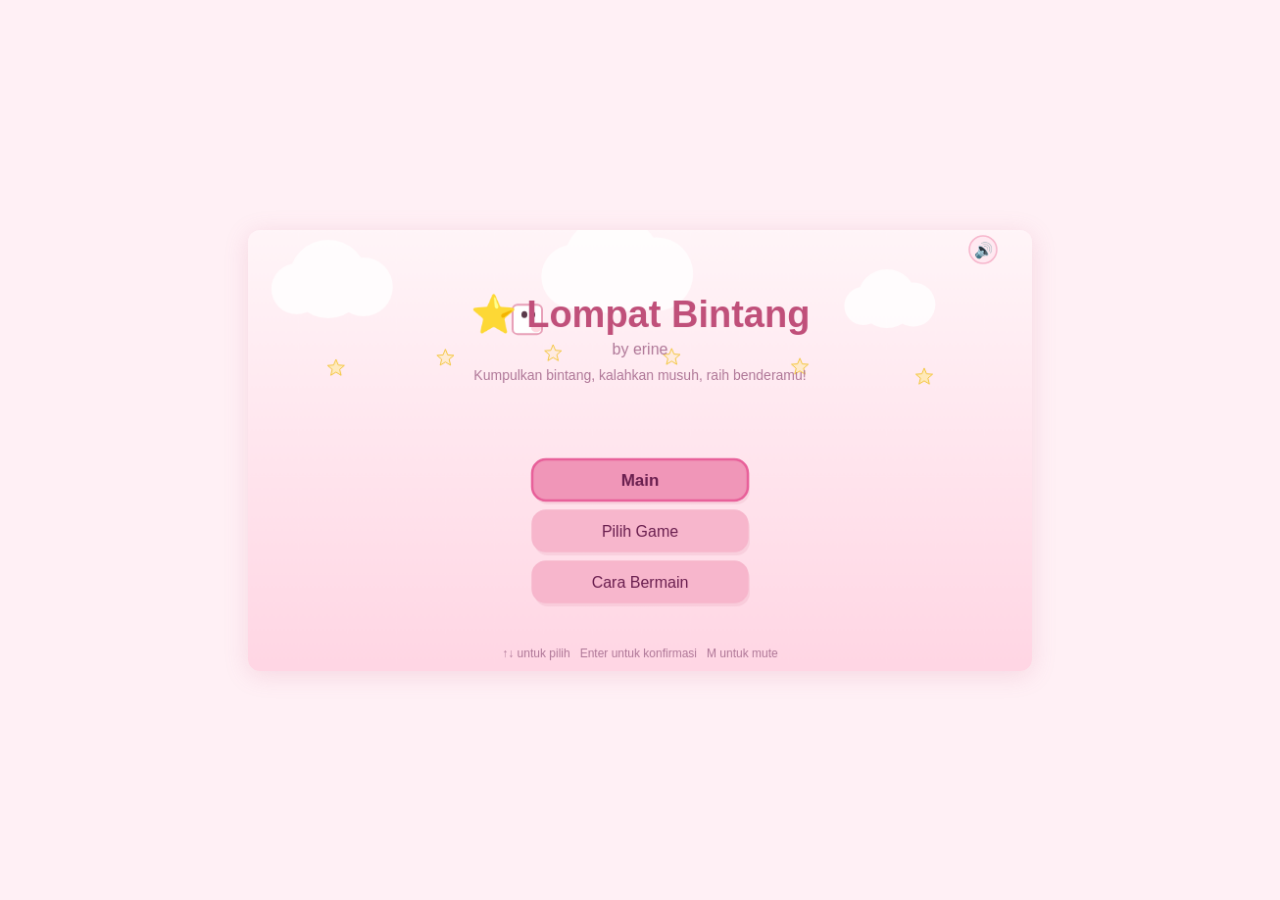
<file: index.html>
<!DOCTYPE html>
<html lang="id">
<head>
  <meta charset="UTF-8" />
  <meta name="viewport" content="width=device-width, initial-scale=1.0" />
  <title>Lompat Bintang by erine</title>
  <link rel="stylesheet" href="style.css" />
</head>
<body>
  <div id="wrapper">
    <canvas id="gameCanvas" width="800" height="450"></canvas>

    <!-- Tombol sentuh untuk layar HP (hanya tampil saat main platformer) -->
    <div id="touchControls" style="display:none">
      <button id="btnLeft"  class="touchBtn">◀</button>
      <button id="btnJump"  class="touchBtn jumpBtn">⬆ Lompat</button>
      <button id="btnRight" class="touchBtn">▶</button>
    </div>
  </div>

  <!-- Urutan muat: data dulu, lalu logika, lalu mini game, lalu menu, lalu entry point -->
  <script src="js/audio.js"></script>
  <script src="js/levels.js"></script>
  <script src="js/games.js"></script>
  <script src="js/game.js"></script>
  <script src="js/games/snake.js"></script>
  <script src="js/games/memory.js"></script>
  <script src="js/menu.js"></script>
  <script src="js/main.js"></script>
</body>
</html>
</file>
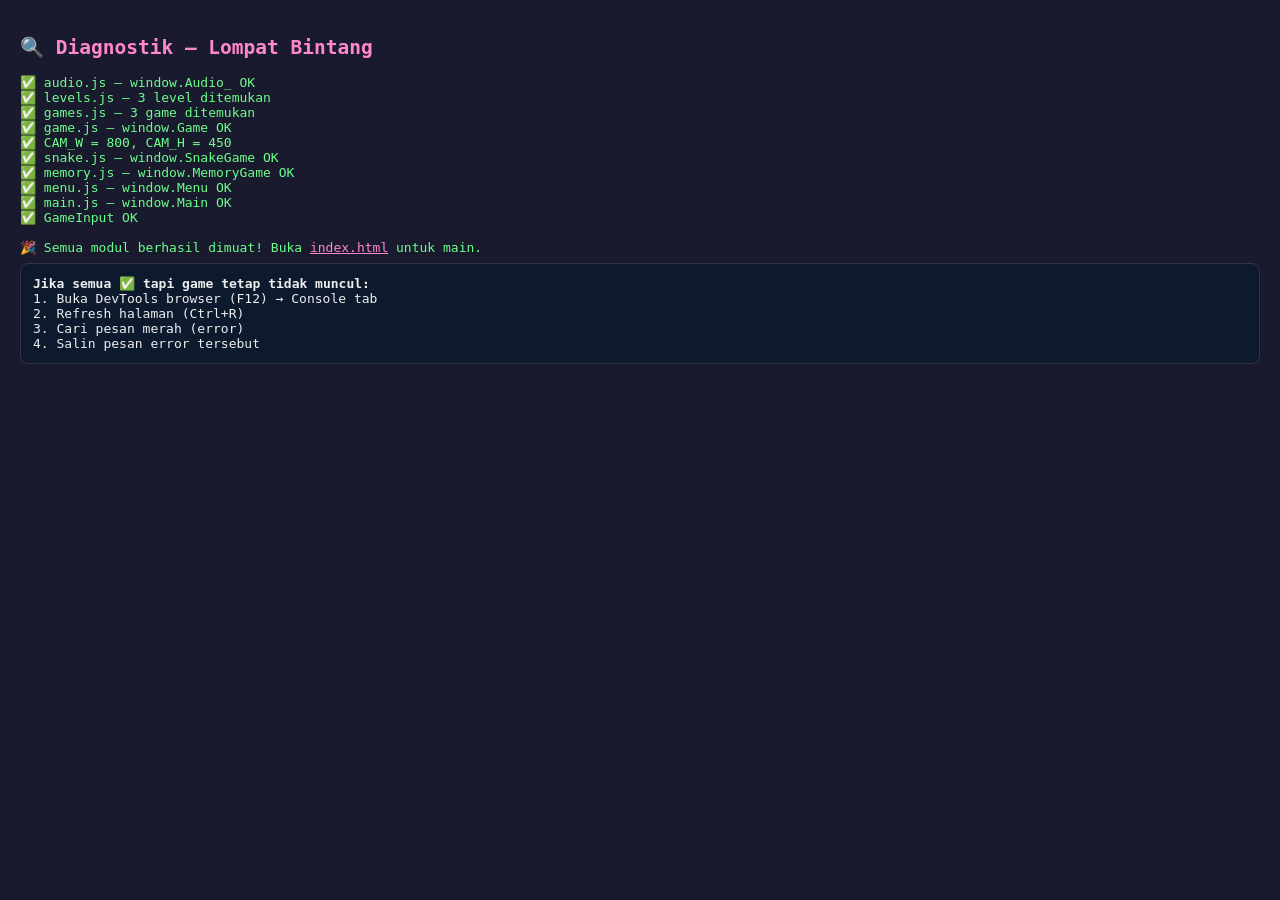
<file: debug.html>
<!DOCTYPE html>
<html lang="id">
<head>
  <meta charset="UTF-8" />
  <title>Debug Lompat Bintang</title>
  <style>
    body { font-family: monospace; background: #1a1a2e; color: #eee; padding: 20px; margin: 0; }
    .ok   { color: #6aff8a; }
    .err  { color: #ff6a6a; font-weight: bold; }
    .warn { color: #ffcc44; }
    h2    { color: #ff88cc; }
    pre   { background: #0d0d1a; padding: 12px; border-radius: 6px; overflow: auto; font-size: 13px; }
    .box  { background: #0d1a2e; border: 1px solid #334; padding: 12px; border-radius: 8px; margin: 8px 0; }
  </style>
</head>
<body>
<h2>🔍 Diagnostik — Lompat Bintang</h2>
<div id="log"></div>
<div class="box">
  <b>Jika semua ✅ tapi game tetap tidak muncul:</b><br>
  1. Buka DevTools browser (F12) → Console tab<br>
  2. Refresh halaman (Ctrl+R)<br>
  3. Cari pesan merah (error)<br>
  4. Salin pesan error tersebut
</div>

<!-- Elemen yang dibutuhkan modul -->
<canvas id="gameCanvas" width="800" height="450" style="display:none"></canvas>
<div id="wrapper" style="position:absolute;left:-9999px">
  <div id="touchControls">
    <button id="btnLeft"></button>
    <button id="btnJump"></button>
    <button id="btnRight"></button>
  </div>
</div>

<script>
  // Tangkap semua error global
  const errors = [];
  window.addEventListener('error', e => {
    errors.push({ msg: e.message, file: e.filename?.split('/').pop(), line: e.lineno });
    logErrors();
  });

  function log(cls, text) {
    const d = document.getElementById('log');
    d.innerHTML += `<div class="${cls}">${text}</div>`;
  }
  function logErrors() {
    if (errors.length === 0) return;
    log('err', '<br>⚠️ Error yang tertangkap:');
    errors.forEach(e => log('err', `  ❌ ${e.file} baris ${e.line}: ${e.msg}`));
  }
</script>

<script src="js/audio.js"></script>
<script>
  if (window.Audio_) log('ok','✅ audio.js — window.Audio_ OK');
  else log('err','❌ audio.js — window.Audio_ tidak ditemukan!');
</script>

<script src="js/levels.js"></script>
<script>
  if (window.LEVELS && window.LEVELS.length === 3) log('ok',`✅ levels.js — ${window.LEVELS.length} level ditemukan`);
  else log('err','❌ levels.js — window.LEVELS tidak ada / tidak 3 level!');
</script>

<script src="js/games.js"></script>
<script>
  if (window.GAME_LIST && window.GAME_LIST.length === 3) log('ok',`✅ games.js — ${window.GAME_LIST.length} game ditemukan`);
  else log('err','❌ games.js — window.GAME_LIST bermasalah');
</script>

<script src="js/game.js"></script>
<script>
  if (window.Game && typeof window.Game.initNewGame === 'function') log('ok','✅ game.js — window.Game OK');
  else log('err','❌ game.js — window.Game tidak ada!');
  if (typeof CAM_W !== 'undefined') log('ok',`✅ CAM_W = ${CAM_W}, CAM_H = ${CAM_H}`);
  else log('err','❌ CAM_W tidak terdefinisi setelah game.js!');
</script>

<script src="js/games/snake.js"></script>
<script>
  if (window.SnakeGame) log('ok','✅ snake.js — window.SnakeGame OK');
  else log('err','❌ snake.js — window.SnakeGame tidak ada!');
</script>

<script src="js/games/memory.js"></script>
<script>
  if (window.MemoryGame) log('ok','✅ memory.js — window.MemoryGame OK');
  else log('err','❌ memory.js — window.MemoryGame tidak ada!');
</script>

<script src="js/menu.js"></script>
<script>
  if (window.Menu && typeof window.Menu.render === 'function') log('ok','✅ menu.js — window.Menu OK');
  else log('err','❌ menu.js — window.Menu tidak ada!');
</script>

<script src="js/main.js"></script>
<script>
  if (window.Main && typeof window.Main.goMenu === 'function') log('ok','✅ main.js — window.Main OK');
  else log('err','❌ main.js — window.Main tidak ada!');
  if (window.GameInput) log('ok','✅ GameInput OK');
  else log('err','❌ GameInput tidak ada!');

  // Ringkasan
  setTimeout(() => {
    const allOk = document.querySelectorAll('.err').length === 0;
    if (allOk) {
      log('ok', '<br>🎉 Semua modul berhasil dimuat! Buka <a href="index.html" style="color:#ff88cc">index.html</a> untuk main.');
    } else {
      log('err', '<br>🔴 Ada error. Salin pesan error di atas dan bagikan untuk diperbaiki.');
    }
    logErrors();
  }, 300);
</script>
</body>
</html>
</file>
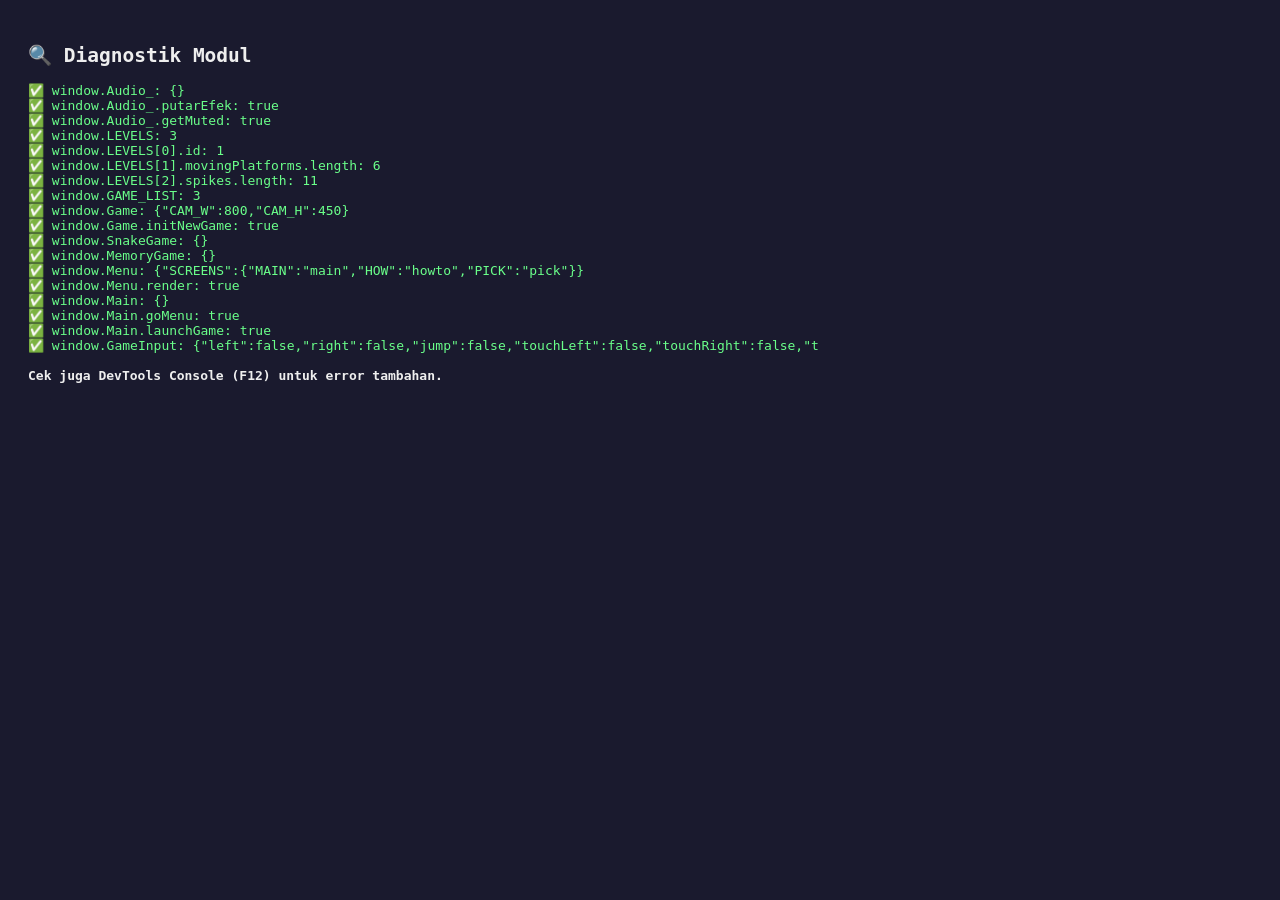
<file: test.html>
<!DOCTYPE html>
<html lang="id">
<head>
  <meta charset="UTF-8" />
  <title>Test Load</title>
  <style>
    body { font-family: monospace; background: #1a1a2e; color: #eee; padding: 20px; }
    .ok  { color: #6aff8a; }
    .err { color: #ff6a6a; }
    pre  { background: #0d0d1a; padding: 10px; border-radius: 6px; overflow: auto; }
  </style>
</head>
<body>
<h2>🔍 Diagnostik Modul</h2>
<div id="log"></div>

<canvas id="gameCanvas" width="800" height="450" style="display:none"></canvas>
<div id="wrapper" style="display:none">
  <div id="touchControls">
    <button id="btnLeft"></button>
    <button id="btnJump"></button>
    <button id="btnRight"></button>
  </div>
</div>

<script src="js/audio.js"></script>
<script src="js/levels.js"></script>
<script src="js/games.js"></script>
<script src="js/game.js"></script>
<script src="js/games/snake.js"></script>
<script src="js/games/memory.js"></script>
<script src="js/menu.js"></script>
<script src="js/main.js"></script>

<script>
  const log = document.getElementById('log');
  function check(name, expr) {
    try {
      const val = typeof expr === 'function' ? expr() : expr;
      const ok = val !== undefined && val !== null;
      log.innerHTML += `<div class="${ok ? 'ok' : 'err'}">${ok ? '✅' : '❌'} ${name}: ${JSON.stringify(val)?.slice(0,80)}</div>`;
    } catch(e) {
      log.innerHTML += `<div class="err">❌ ${name}: ERROR — ${e.message}</div>`;
    }
  }

  check('window.Audio_',       window.Audio_);
  check('window.Audio_.putarEfek', typeof window.Audio_.putarEfek === 'function');
  check('window.Audio_.getMuted',  typeof window.Audio_.getMuted === 'function');
  check('window.LEVELS',       () => Array.isArray(window.LEVELS) && window.LEVELS.length);
  check('window.LEVELS[0].id', () => window.LEVELS[0].id);
  check('window.LEVELS[1].movingPlatforms.length', () => window.LEVELS[1].movingPlatforms.length);
  check('window.LEVELS[2].spikes.length', () => window.LEVELS[2].spikes.length);
  check('window.GAME_LIST',    () => Array.isArray(window.GAME_LIST) && window.GAME_LIST.length);
  check('window.Game',         window.Game);
  check('window.Game.initNewGame', typeof window.Game.initNewGame === 'function');
  check('window.SnakeGame',    window.SnakeGame);
  check('window.MemoryGame',   window.MemoryGame);
  check('window.Menu',         window.Menu);
  check('window.Menu.render',  typeof window.Menu.render === 'function');
  check('window.Main',         window.Main);
  check('window.Main.goMenu',  typeof window.Main.goMenu === 'function');
  check('window.Main.launchGame', typeof window.Main.launchGame === 'function');
  check('window.GameInput',    window.GameInput);

  // Cek tidak ada error tersisa di konsol
  log.innerHTML += '<br><b>Cek juga DevTools Console (F12) untuk error tambahan.</b>';
</script>
</body>
</html>
</file>
<file: style.css>
/* ===== RESET & BASE ===== */
*, *::before, *::after {
  box-sizing: border-box;
  margin: 0;
  padding: 0;
}

/* ===== HALAMAN ===== */
body {
  background: #FFF0F5;
  display: flex;
  flex-direction: column;
  align-items: center;
  justify-content: center;
  min-height: 100vh;
  font-family: -apple-system, "Segoe UI", system-ui, sans-serif;
}

/* Dark mode otomatis */
@media (prefers-color-scheme: dark) {
  body {
    background: #2a1a22;
  }
}

/* ===== WRAPPER CANVAS ===== */
#wrapper {
  display: flex;
  flex-direction: column;
  align-items: center;
  gap: 8px;
  width: 100%;
  max-width: 800px;
  padding: 8px;
}

/* ===== CANVAS ===== */
#gameCanvas {
  display: block;
  width: 100%;
  max-width: 800px;
  height: auto;
  border-radius: 12px;
  box-shadow: 0 4px 24px rgba(200, 100, 140, 0.18);
  touch-action: none;
  user-select: none;
}

/* ===== TOMBOL SENTUH ===== */
#touchControls {
  display: flex;
  justify-content: center;
  align-items: center;
  gap: 12px;
  width: 100%;
  padding: 6px 0 4px;
}

.touchBtn {
  background: #FFD6E4;
  border: 2px solid #F7B6CC;
  border-radius: 12px;
  color: #6B4A5E;
  font-size: 1.1rem;
  font-weight: 700;
  padding: 12px 20px;
  min-width: 70px;
  cursor: pointer;
  user-select: none;
  -webkit-tap-highlight-color: transparent;
  transition: background 0.1s, transform 0.1s;
  touch-action: manipulation;
}

.touchBtn:active,
.touchBtn.pressed {
  background: #F7B6CC;
  transform: scale(0.94);
}

.jumpBtn {
  min-width: 110px;
  background: #FFE3EC;
}

/* Touch controls dikelola oleh main.js (style.display = 'flex'/'none') */
/* Di perangkat dengan mouse, sembunyikan saat sedang di menu (display:none dari HTML) */
/* Tidak gunakan !important agar JS bisa override */
</file>
